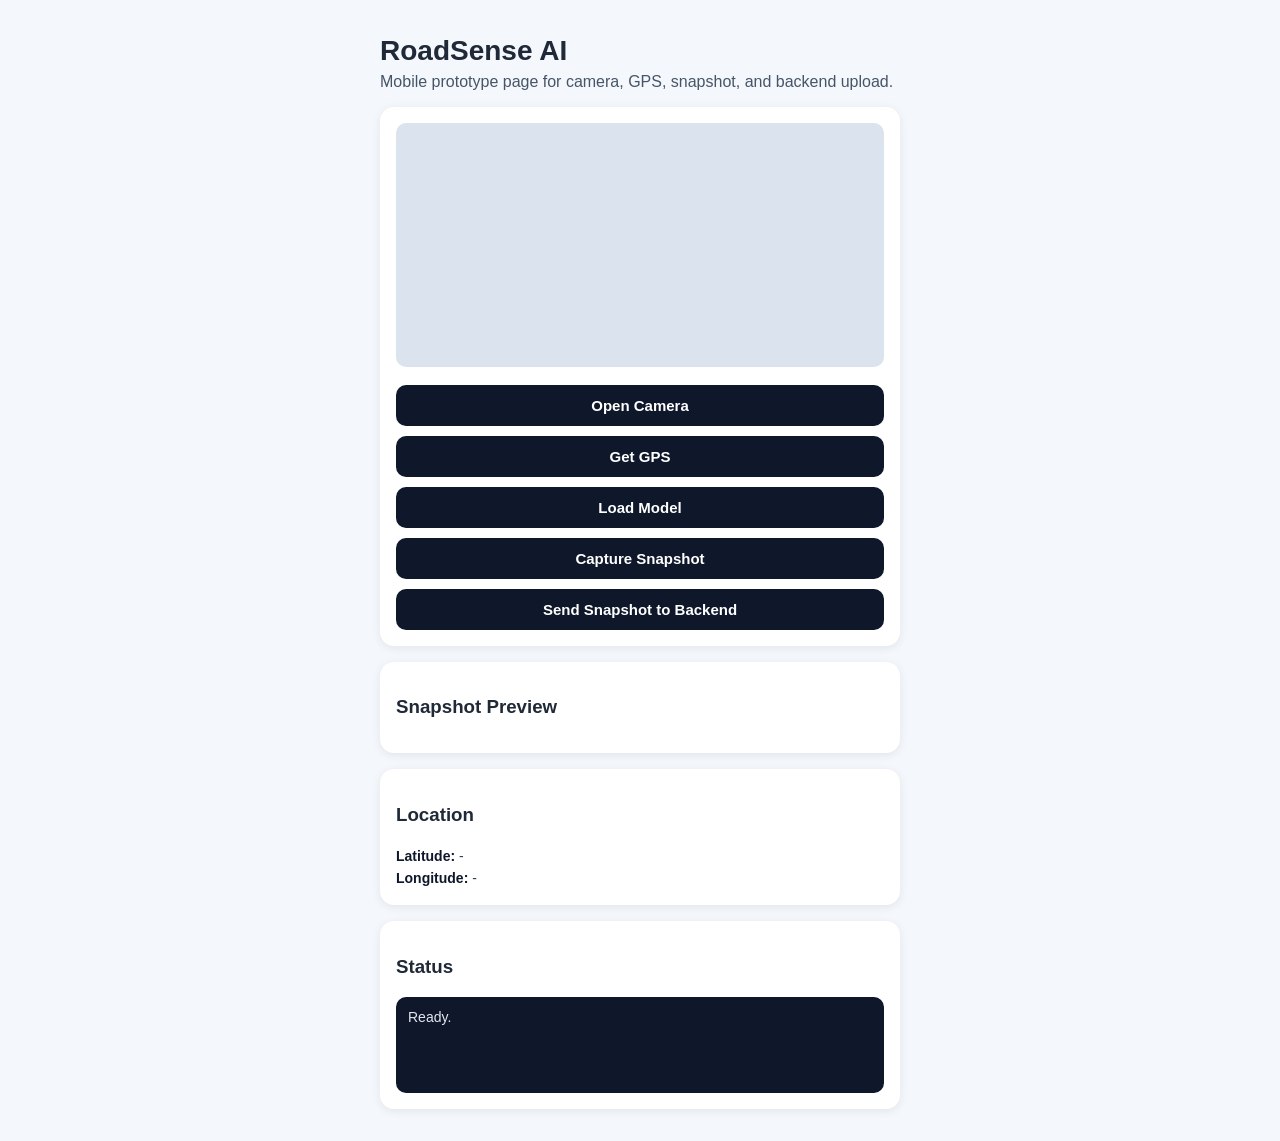
<file: mobile.html>
<!DOCTYPE html>
<html lang="en">
<head>
  <meta charset="UTF-8" />
  <meta name="viewport" content="width=device-width, initial-scale=1.0" />
  <title>RoadSense Mobile</title>
  <style>
    body {
      font-family: Arial, sans-serif;
      margin: 0;
      padding: 16px;
      background: #f4f7fb;
      color: #1f2937;
    }

    .container {
      max-width: 520px;
      margin: 0 auto;
    }

    h1 {
      margin-bottom: 6px;
      font-size: 28px;
    }

    p {
      margin-top: 0;
      color: #475569;
    }

    .card {
      background: #ffffff;
      border-radius: 14px;
      padding: 16px;
      margin-bottom: 16px;
      box-shadow: 0 2px 10px rgba(0, 0, 0, 0.08);
    }

    video,
    img,
    canvas {
      width: 100%;
      max-width: 100%;
      border-radius: 10px;
      background: #dbe4ee;
    }

    canvas {
      display: none;
    }

    .btn-group {
      display: grid;
      grid-template-columns: 1fr;
      gap: 10px;
      margin-top: 14px;
    }

    button,
    a.download-link {
      border: none;
      border-radius: 10px;
      padding: 12px 14px;
      font-size: 15px;
      font-weight: 600;
      cursor: pointer;
      text-align: center;
      text-decoration: none;
      display: inline-block;
    }

    button {
      background: #0f172a;
      color: white;
    }

    button:hover {
      background: #1e293b;
    }

    a.download-link {
      background: #2563eb;
      color: white;
      display: none;
    }

    .status-box {
      white-space: pre-wrap;
      background: #0f172a;
      color: #e2e8f0;
      border-radius: 10px;
      padding: 12px;
      min-height: 72px;
      font-size: 14px;
    }

    .meta {
      font-size: 14px;
      line-height: 1.6;
      color: #334155;
    }

    .label {
      font-weight: 700;
      color: #0f172a;
    }
  </style>
</head>
<body>
  <div class="container">
    <h1>RoadSense AI</h1>
    <p>Mobile prototype page for camera, GPS, snapshot, and backend upload.</p>

    <div class="card">
      <video id="video" autoplay playsinline muted></video>

      <div class="btn-group">
        <button id="startCameraBtn">Open Camera</button>
        <button id="gpsBtn">Get GPS</button>
        <button id="loadModelBtn">Load Model</button>
        <button id="captureBtn">Capture Snapshot</button>
        <button id="sendSnapshotBtn">Send Snapshot to Backend</button>
        <a id="downloadSnapBtn" class="download-link" href="#" download="roadsense_snapshot.jpg">Download Snapshot</a>
      </div>
    </div>

    <div class="card">
      <h3>Snapshot Preview</h3>
      <canvas id="snapshotCanvas"></canvas>
      <img id="snapshotPreview" alt="Snapshot preview" style="display:none;" />
    </div>

    <div class="card">
      <h3>Location</h3>
      <div class="meta">
        <div><span class="label">Latitude:</span> <span id="latText">-</span></div>
        <div><span class="label">Longitude:</span> <span id="lonText">-</span></div>
      </div>
    </div>

    <div class="card">
      <h3>Status</h3>
      <div id="statusBox" class="status-box">Ready.</div>
    </div>
  </div>

  <script src="mobile.js"></script>
</body>
</html>
</file>
